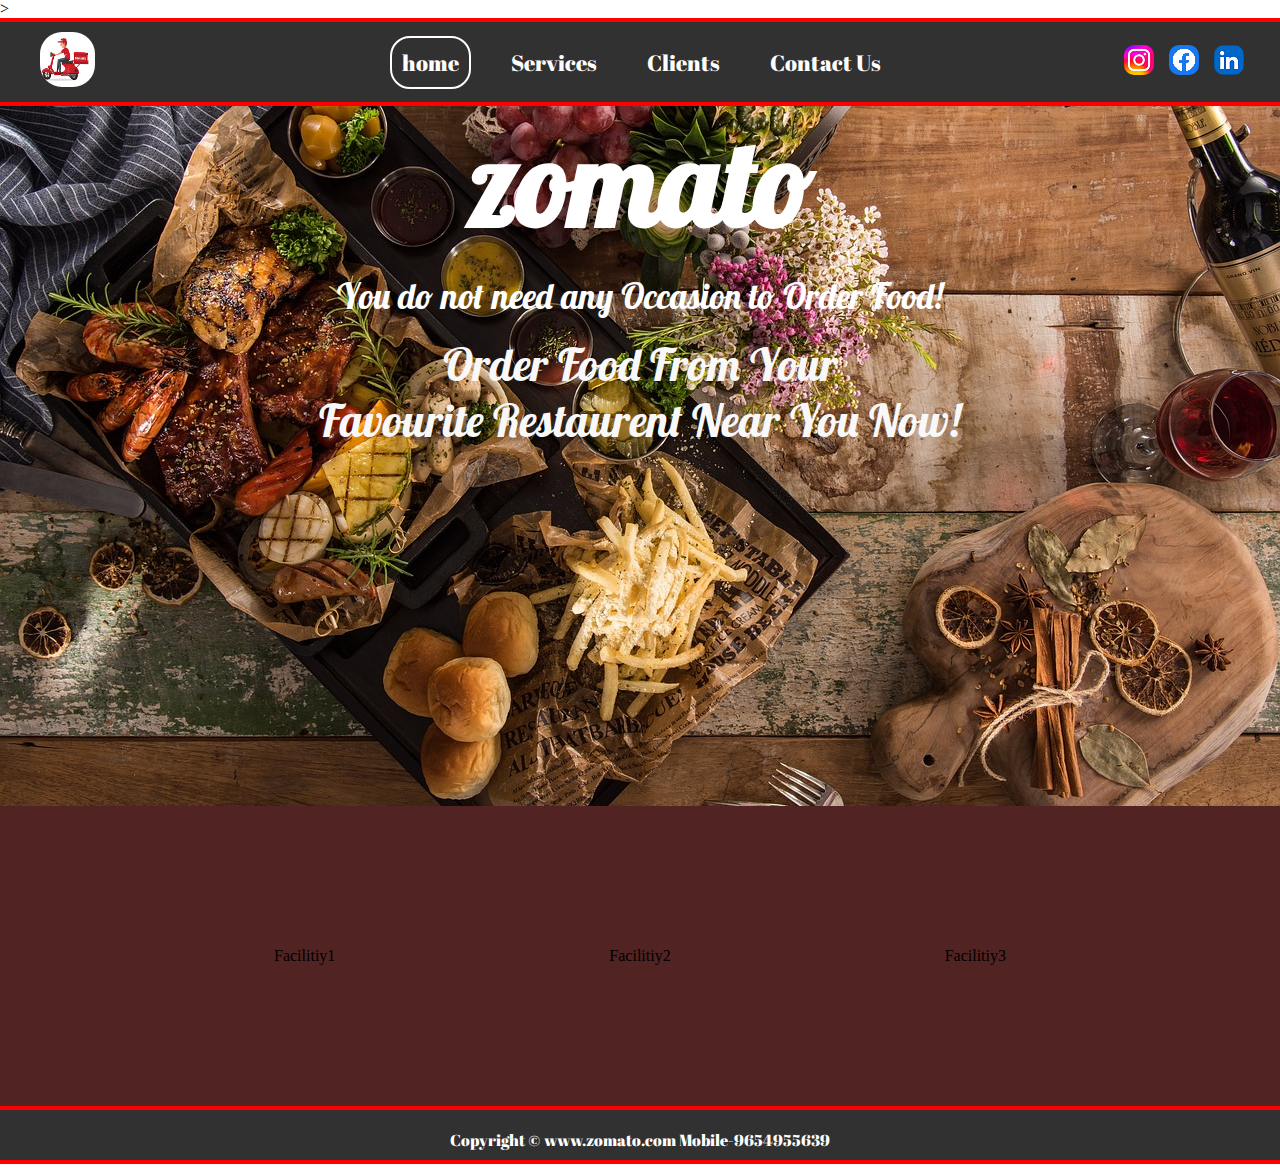
<file: index.html>
<!DOCTYPE html>
<html lang="en">

<head>
    <link rel="stylesheet" href="style.css">
    <link rel="preconnect" href="https://fonts.googleapis.com">
<link rel="preconnect" href="https://fonts.gstatic.com" crossorigin>
<link href="https://fonts.googleapis.com/css2?family=Abril+Fatface&family=Lobster&display=swap" rel="stylesheet">>

    <meta charset="UTF-8">
    <meta http-equiv="X-UA-Compatible" content="IE=edge">
    <meta name="viewport" content="width=device-width, initial-scale=1.0">
    <title>Zomato Online Food Dilevery Services</title>
    <link rel="icon" type="image/x-icon" href="favicon.png">
</head>

<body>
    <hr class="hr1">
    <!-- Navigation Bar Starts Here -->

    <div id="navbar">
        <!-- logo  -->
        <div id="logo">
            <img src="logo.png" alt="Zomato" id="logoimg"> <a href=""></a>
            

        </div>


        <!-- navigation  -->
        <div id="navlinks">
            <ul id="links">
                <li class="linkitem"><a href="index.html" class="linka currentpage">home</a></li>
                <li class="linkitem"><a href="services.html" class="linka">Services</a></li>
                <li class="linkitem"><a href="clients.html" class="linka">Clients</a></li>
                <li class="linkitem"><a href="contactus.html" class="linka">Contact Us</a></li>
            </ul>

            



        </div>

        <div id="socialmedia"

            <a href="https://www.instagram.com/niftmail/" target="_blank"><img src="instagram.png" alt="instagram" title="My Intagram Page"></a>
            &nbsp;&nbsp;&nbsp;
            <a href="https://www.facebook.com/sunilmotwani.delhi" target="_blank"><img src="facebook.png" alt="facebook" title="My Facebook Page"></a>
            &nbsp;&nbsp;&nbsp;
            <a href="https://www.linkedin.com/in/sunil-motwani-1959b22b/" target="_blank"><img src="linkedin.png" alt="Linkedin" title="My LinkedIn Page"></a>
            
       
        </div>
    
        
    </div>

    <!-- Navigation Bar Ends Here -->
    <hr class="hr1">

    <!-- Content Of The Home Starts Here -->

<div id="homecontent">
    <h1 class="maintitle">zomato</h1>
<br>
    <p class="subtitle1">
        You do not need any Occasion to Order Food!
    
    <p>
    <br>
    <p class="subtitle2">
        Order Food From Your
        <br>
        Favourite Restaurent Near You Now!
        <p></p>   

    
</div>

 <!-- Content Of The Home Ends Here -->

 <!-- Content of 3 Facilities Starts Here -->
<div id="facilities">
    <div class="facilitiesclass">Facilitiy1</div>
    <div class="facilitiesclass">Facilitiy2</div>
    <div class="facilitiesclass">Facilitiy3</div> 
</div>


 <!-- Content of 3 Facilities Ends Here -->


    <hr class="hr1">

    <!-- Footer Starts Here -->

<div id="Footer">
    Copyright &copy; www.zomato.com Mobile-9654955639
</div>




</div>

     <!-- Footer Ends Here -->

    
    <hr class="hr1">
</body>

</html>
</file>
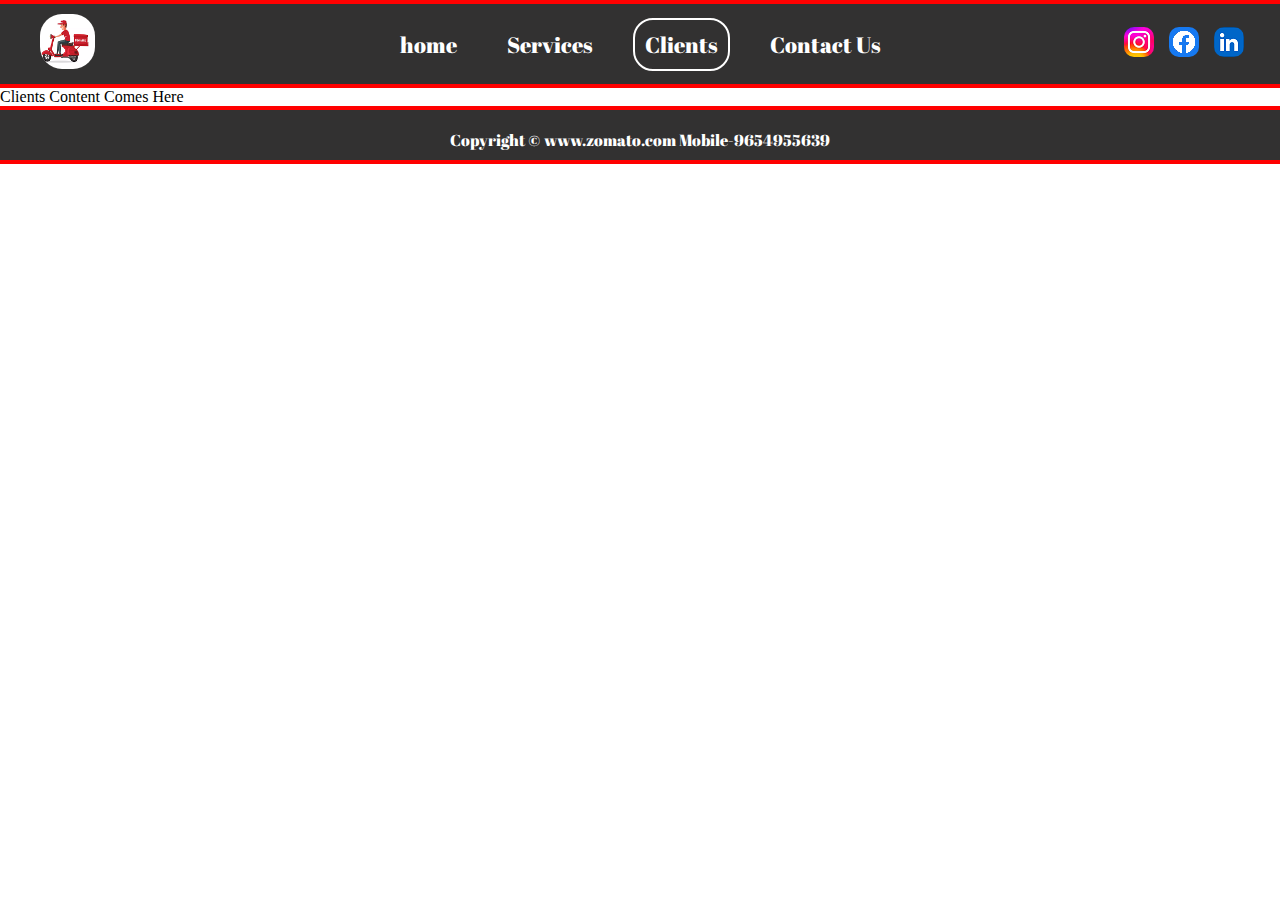
<file: clients.html>
<!DOCTYPE html>
<html lang="en">

<head>
    <link rel="stylesheet" href="style.css">
    <link rel="preconnect" href="https://fonts.googleapis.com">
<link rel="preconnect" href="https://fonts.gstatic.com" crossorigin>
<link href="https://fonts.googleapis.com/css2?family=Abril+Fatface&display=swap" rel="stylesheet">
    <meta charset="UTF-8">
    <meta http-equiv="X-UA-Compatible" content="IE=edge">
    <meta name="viewport" content="width=device-width, initial-scale=1.0">
    <title>Zomato Online Food Dilevery Services</title>
    <link rel="icon" type="image/x-icon" href="favicon.png">
</head>

<body>
    <hr class="hr1">
    <!-- Navigation Bar Starts Here -->

    <div id="navbar">
        <!-- logo  -->
        <div id="logo">
            <img src="logo.png" alt="Zomato" id="logoimg"> <a href=""></a>
            

        </div>


        <!-- navigation  -->
        <div id="navlinks">
            <ul id="links">
                <li class="linkitem"><a href="index.html" class="linka ">home</a></li>
                <li class="linkitem"><a href="services.html" class="linka ">Services</a></li>
                <li class="linkitem"><a href="clients.html" class="linka currentpage">Clients</a></li>
                <li class="linkitem"><a href="contactus.html" class="linka">Contact Us</a></li>
            </ul>

            



        </div>

        <div id="socialmedia"

            <a href="https://www.instagram.com/niftmail/" target="_blank"><img src="instagram.png" alt="instagram" title="My Intagram Page"></a>
            &nbsp;&nbsp;&nbsp;
            <a href="https://www.facebook.com/sunilmotwani.delhi" target="_blank"><img src="facebook.png" alt="facebook" title="My Facebook Page"></a>
            &nbsp;&nbsp;&nbsp;
            <a href="https://www.linkedin.com/in/sunil-motwani-1959b22b/" target="_blank"><img src="linkedin.png" alt="Linkedin" title="My LinkedIn Page"></a>
            
       
        </div>
    
        
    </div>

    <!-- Navigation Bar Ends Here -->
    <hr class="hr1">

    <!-- Content Of The Page Starts Here -->
<div id="clientscontent">
  Clients Content Comes Here
</div>


    <!-- Content Of The Page Ends Here -->
    <hr class="hr1">

    <!-- Footer Starts Here -->

<div id="Footer">
    Copyright &copy; www.zomato.com Mobile-9654955639
</div>


</div>

     <!-- Footer Ends Here -->

    
    <hr class="hr1">
</body>

</html>
</file>
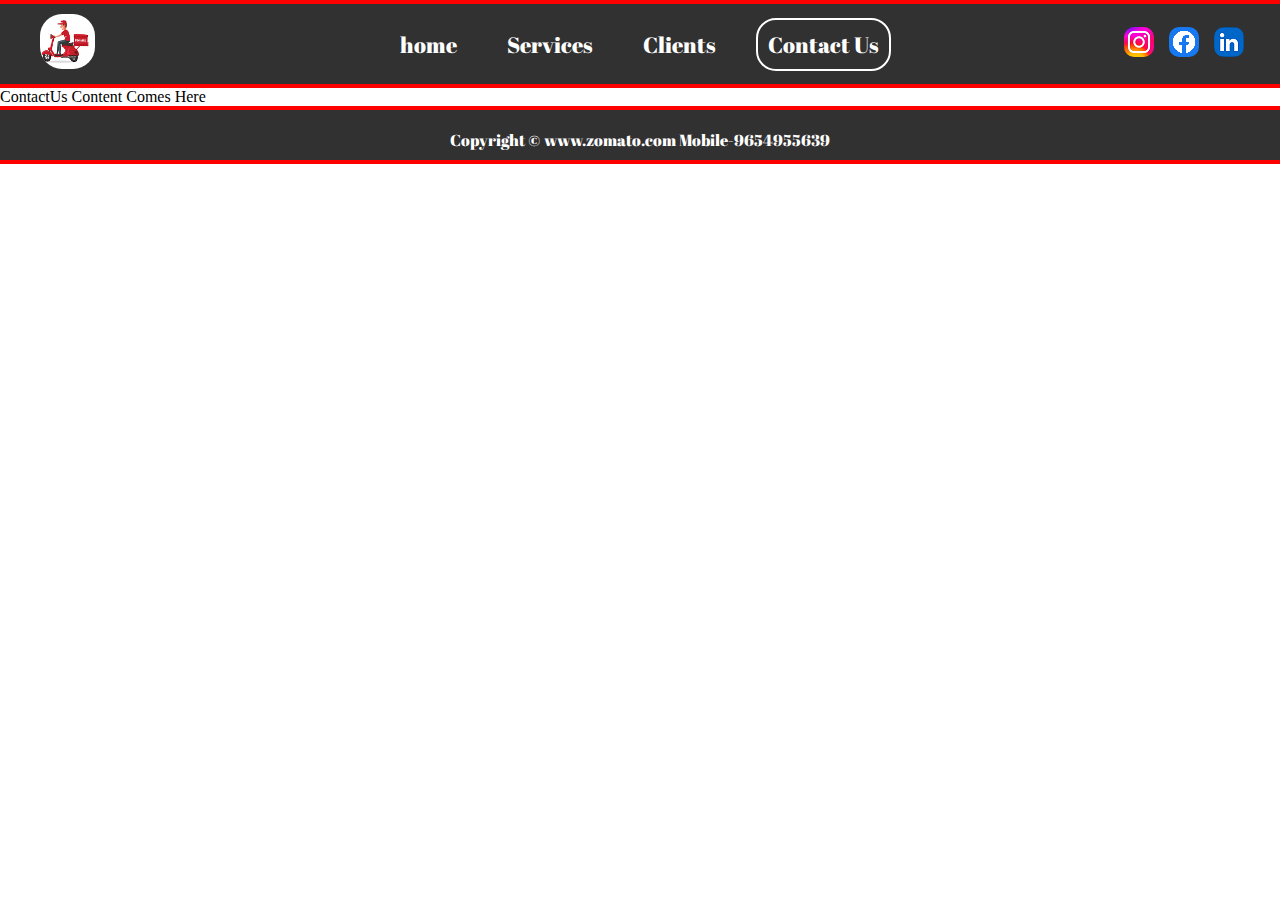
<file: contactus.html>
<!DOCTYPE html>
<html lang="en">

<head>
    <link rel="stylesheet" href="style.css">
    <link rel="preconnect" href="https://fonts.googleapis.com">
<link rel="preconnect" href="https://fonts.gstatic.com" crossorigin>
<link href="https://fonts.googleapis.com/css2?family=Abril+Fatface&display=swap" rel="stylesheet">
    <meta charset="UTF-8">
    <meta http-equiv="X-UA-Compatible" content="IE=edge">
    <meta name="viewport" content="width=device-width, initial-scale=1.0">
    <title>Zomato Online Food Dilevery Services</title>
    <link rel="icon" type="image/x-icon" href="favicon.png">
</head>

<body>
    <hr class="hr1">
    <!-- Navigation Bar Starts Here -->

    <div id="navbar">
        <!-- logo  -->
        <div id="logo">
            <img src="logo.png" alt="Zomato" id="logoimg"> <a href=""></a>
            

        </div>


        <!-- navigation  -->
        <div id="navlinks">
            <ul id="links">
                <li class="linkitem"><a href="index.html" class="linka ">home</a></li>
                <li class="linkitem"><a href="services.html" class="linka ">Services</a></li>
                <li class="linkitem"><a href="clients.html" class="linka ">Clients</a></li>
                <li class="linkitem"><a href="contactus.html" class="linka currentpage">Contact Us</a></li>
            </ul>

            



        </div>

        <div id="socialmedia"

            <a href="https://www.instagram.com/niftmail/" target="_blank"><img src="instagram.png" alt="instagram" title="My Intagram Page"></a>
            &nbsp;&nbsp;&nbsp;
            <a href="https://www.facebook.com/sunilmotwani.delhi" target="_blank"><img src="facebook.png" alt="facebook" title="My Facebook Page"></a>
            &nbsp;&nbsp;&nbsp;
            <a href="https://www.linkedin.com/in/sunil-motwani-1959b22b/" target="_blank"><img src="linkedin.png" alt="Linkedin" title="My LinkedIn Page"></a>
            
       
        </div>
    
        
    </div>

    <!-- Navigation Bar Ends Here -->
    <hr class="hr1">

    <!-- Content Of The Page Starts Here -->
<div id="contactuscontent">
  ContactUs Content Comes Here
</div>


    <!-- Content Of The Page Ends Here -->
    <hr class="hr1">

    <!-- Footer Starts Here -->

<div id="Footer">
    Copyright &copy; www.zomato.com Mobile-9654955639
</div>


</div>

     <!-- Footer Ends Here -->

    
    <hr class="hr1">
</body>

</html>
</file>
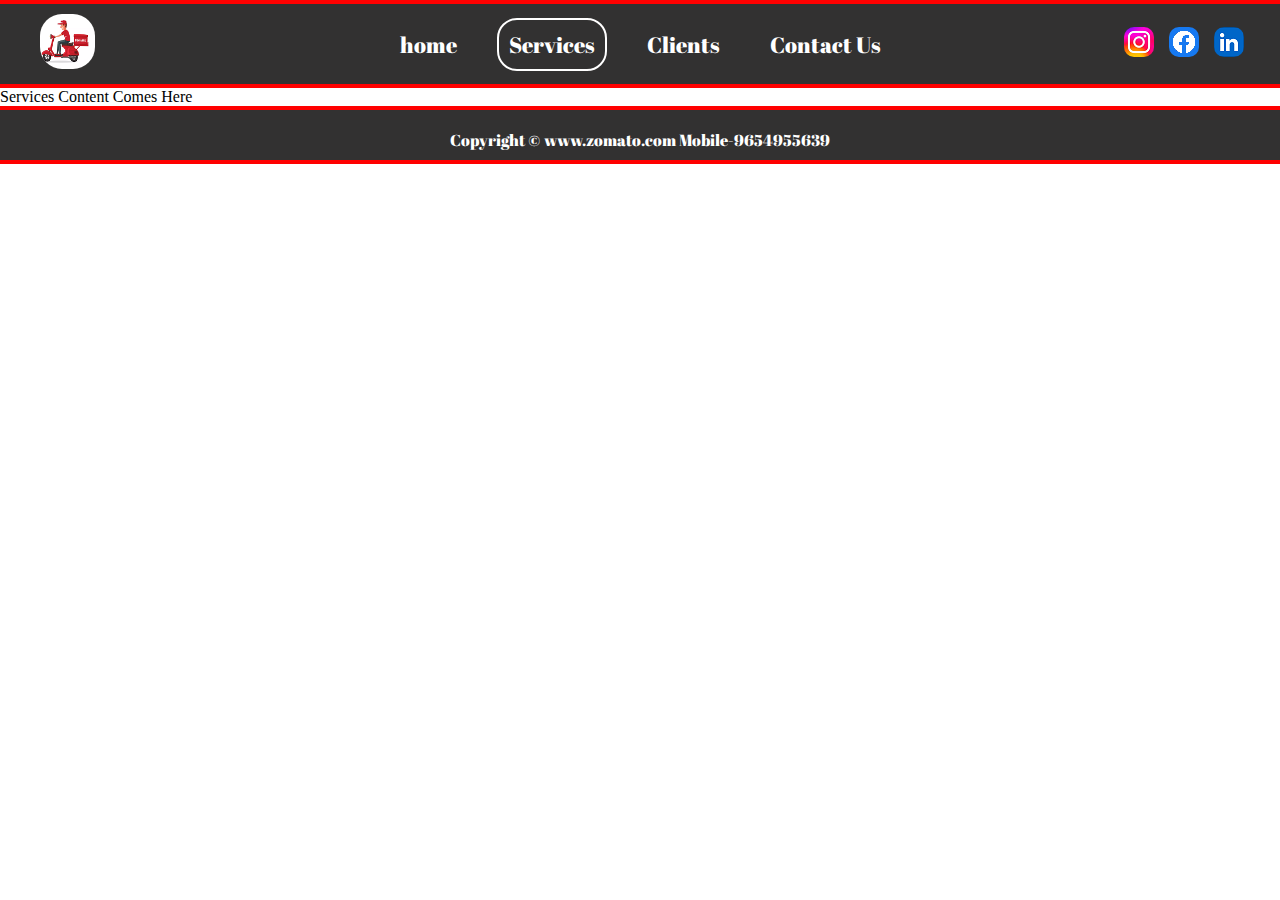
<file: services.html>
<!DOCTYPE html>
<html lang="en">

<head>
    <link rel="stylesheet" href="style.css">
    <link rel="preconnect" href="https://fonts.googleapis.com">
<link rel="preconnect" href="https://fonts.gstatic.com" crossorigin>
<link href="https://fonts.googleapis.com/css2?family=Abril+Fatface&display=swap" rel="stylesheet">
    <meta charset="UTF-8">
    <meta http-equiv="X-UA-Compatible" content="IE=edge">
    <meta name="viewport" content="width=device-width, initial-scale=1.0">
    <title>Zomato Online Food Dilevery Services</title>
    <link rel="icon" type="image/x-icon" href="favicon.png">
</head>

<body>
    <hr class="hr1">
    <!-- Navigation Bar Starts Here -->

    <div id="navbar">
        <!-- logo  -->
        <div id="logo">
            <img src="logo.png" alt="Zomato" id="logoimg"> <a href=""></a>
            

        </div>


        <!-- navigation  -->
        <div id="navlinks">
            <ul id="links">
                <li class="linkitem"><a href="index.html" class="linka ">home</a></li>
                <li class="linkitem"><a href="services.html" class="linka currentpage">Services</a></li>
                <li class="linkitem"><a href="clients.html" class="linka">Clients</a></li>
                <li class="linkitem"><a href="contactus.html" class="linka">Contact Us</a></li>
            </ul>

            



        </div>

        <div id="socialmedia"

            <a href="https://www.instagram.com/niftmail/" target="_blank"><img src="instagram.png" alt="instagram" title="My Intagram Page"></a>
            &nbsp;&nbsp;&nbsp;
            <a href="https://www.facebook.com/sunilmotwani.delhi" target="_blank"><img src="facebook.png" alt="facebook" title="My Facebook Page"></a>
            &nbsp;&nbsp;&nbsp;
            <a href="https://www.linkedin.com/in/sunil-motwani-1959b22b/" target="_blank"><img src="linkedin.png" alt="Linkedin" title="My LinkedIn Page"></a>
            
       
        </div>
    
        
    </div>

    <!-- Navigation Bar Ends Here -->
    <hr class="hr1">

    <!-- Content Of The Page Starts Here -->
<div id="servicescontent">
   Services Content Comes Here
</div>


    <!-- Content Of The Page Ends Here -->
    <hr class="hr1">

    <!-- Footer Starts Here -->

<div id="Footer">
    Copyright &copy; www.zomato.com Mobile-9654955639
</div>


</div>

     <!-- Footer Ends Here -->

    
    <hr class="hr1">
</body>

</html>
</file>
<file: style.css>
/* Common Elements  */
*{
    margin: 0px;
    padding: 0px;
}
.hr1{
    border: 2px;
    border-color: red;
    border-style: solid;
}

.maintitle{
    font-family: 'Lobster', cursive;
    color: white;
    font-size: 120px;
    text-align: center;
    
}

.subtitle1{
    font-family: 'Lobster', cursive;
    color: white;
    font-size: 35px;
    text-align: center;

    
}

.subtitle2{
    font-family: 'Lobster', cursive;
    color: rgb(248, 248, 248);
    font-size: 45px;
    text-align: center;
}
/* logo */

#logo{
    width: 15%;
 

}
    
   

#navbar{
    display: flex;
    background-color: rgb(50, 49, 49);
    height: 80px;
    align-items: center;
    font-family: 'Abril Fatface', cursive;
    
}

#logoimg{
    height: 55px;
    margin: 10px 40px;
    border-radius: 22px;
    align-items: center;
}

/* navigation links */

#navlinks{
    width: 70%;
   
    



   
}

#links{
    display: flex;
    list-style: none;
    text-align: center;
    justify-content: center;
    

}

.linkitems{

}

.linka{
    padding: 10px;
    margin: 15px;
    border-radius: 20px;
    text-decoration: none;
    color: white;
    font-size: 22px;
}

.linka:hover{
    background-color: azure;
    color: red;
    transition: 1s;
}

.currentpage{
    border: 2px solid white;
    border-radius: 20px;

}

/* Social Media Links  */

#socialmedia{
    /* margin-left: 20px ; */
    /* text-align: center; */
    margin: auto;


}

#socialmedia img{
    border-radius: 10px;
}

#socialmedia img:hover{
    transform: scale(1.2);
    box-shadow: 0px 0px 26px 0px rgb(244, 244, 246);
    transition: 1s;
}

/* Navigation Bar Css Ends  */

/* Home Content Css Starts Here */

#homecontent{
    height: 700px;
    background-image: url(platter.jpg);
    background-size: cover;
    background-position: center;
    background-repeat: no-repeat;
   
    

}



/* Home Content Css Ends Here */


/* Facilities Css Starts */

#facilities{
    display: flex;
    justify-content: space-evenly;
    height: 300px;
    align-items: center;
    background-color: rgb(81, 35, 35);
    


}


/* Facilities Css Ends */




/* Footer Css */

#Footer{
    display: flex;
    background-color: rgb(50, 49, 49);
    height: 50px;
    /* align-items: center; */
    line-height: 60px; 
    font-family: 'Abril Fatface', cursive;
    justify-content: center;
    color: white;
}

}
</file>
